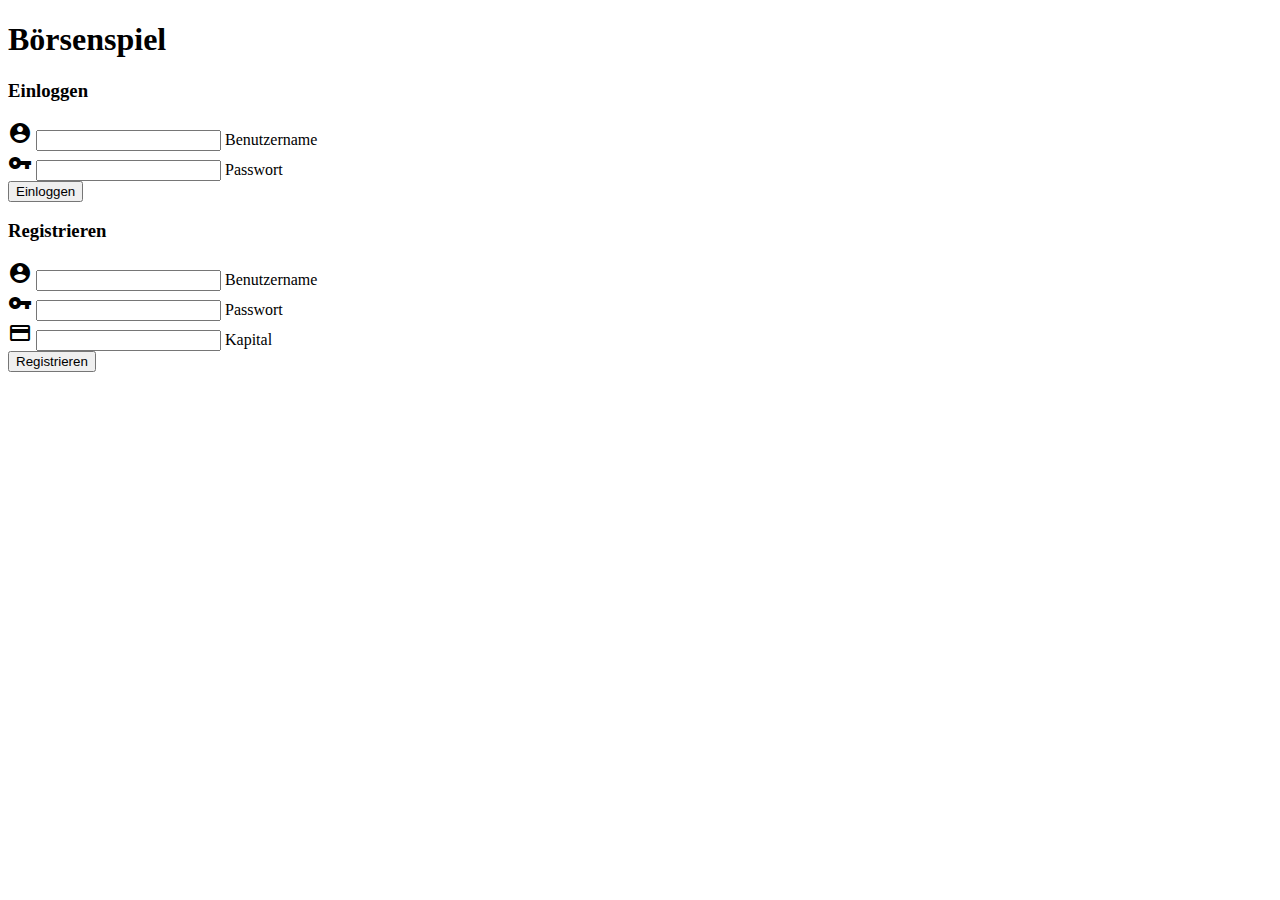
<file: target/classes/templates/index.html>
<!DOCTYPE html>
<html xmlns:th="http://www.thymeleaf.org">
<head>
    <link th:href="@{/css/materialize.min.css}" rel="stylesheet"/>
    <script src="https://ajax.googleapis.com/ajax/libs/jquery/2.1.3/jquery.min.js"></script>
    <link th:href="@{/css/own.css}" rel="stylesheet"/>
    <script th:src="@{/js/handlers.js}" rel="script"></script>
    <link href="https://fonts.googleapis.com/icon?family=Material+Icons" rel="stylesheet"/>
    <script th:src="@{/js/materialize.min.js}"></script>
    <meta charset="UTF-8"/>
    <title>Börsenspiel</title>
</head>
<body>
<div class="container">
<div class="row">


    </div>
    <div class="col s6">
        <h1>Börsenspiel</h1>

        <div class="card-panel red lighten-4">
            <h3>Einloggen</h3>

            <form id="login" action="/login" method="post">
                <div class="input-field">
                    <i class="material-icons prefix">account_circle</i>

                    <input id="ben" type="text" class="validate" name="benutzername"/>
                    <label for="ben">Benutzername</label>
                </div>


                <div class="input-field">
                    <i class="material-icons prefix">vpn_key</i>
                    <input id="pass" type="password" class="validate" name="password"/>
                    <label for="pass">Passwort</label>
                </div>
            </form>
            <button type="submit" class="waves-effect waves-light btn red" form="login" value="submit">Einloggen
            </button>
        </div>

        <div class="card-panel blue darken-3">
            <h3>Registrieren</h3>

            <form id="register" action="/register" method="post">
                <div class="input-field">
                    <i class="material-icons prefix">account_circle</i>
                    <input id="user" type="text" name="benutzername"/>
                    <label for="user">Benutzername</label>
                </div>
                <div class="input-field">
                    <i class="material-icons prefix">vpn_key</i>
                    <input id="pas" type="password" name="password"/>
                    <label for="pas">Passwort</label>
                </div>
                <div class="input-field">
                    <i class="material-icons prefix">payment</i>
                    <input id="kap" type="number" name="kapital"/>
                    <label for="kap">Kapital</label>
                </div>
            </form>
            <button class="waves-effect waves-light btn blue" type="submit" form="register" value="submit">
                Registrieren
            </button>
        </div>
    </div>

</div>
<script>
    $(document).ready(function () {
        $('input#input_text, textarea#textarea1').characterCounter();
    });

</script>

</body>
</html>
</file>
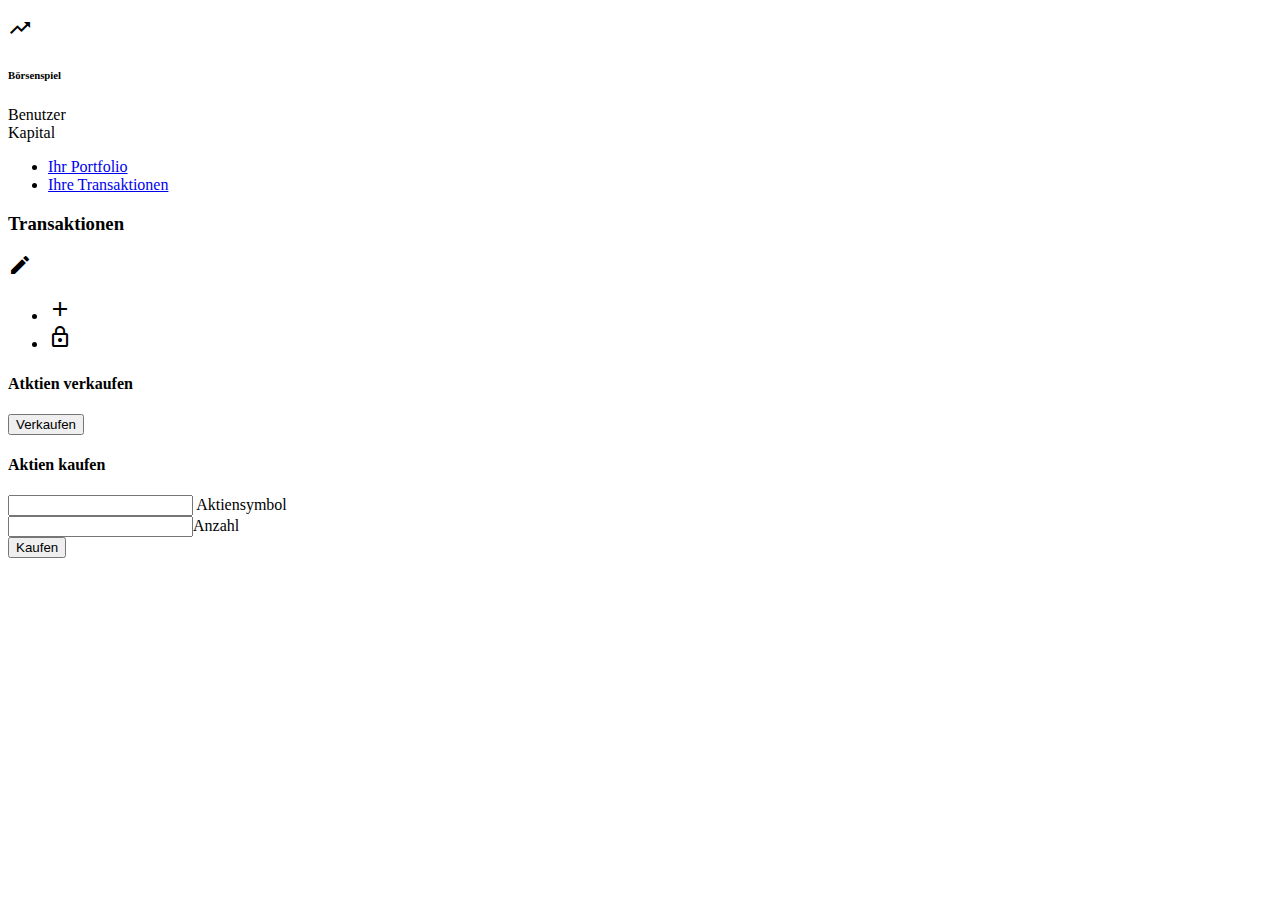
<file: target/classes/templates/portfolio.html>
<!DOCTYPE html>
<html xmlns:th="http://www.thymeleaf.org">
<head>
    <script th:src="@{/js/handlers.js}"></script>
    <script src="https://ajax.googleapis.com/ajax/libs/jquery/2.1.3/jquery.min.js"></script>

    <link th:href="@{/css/materialize.min.css}" rel="stylesheet"/>
    <link th:href="@{/css/own.css}" rel="stylesheet"/>
    <script th:src="@{/js/materialize.min.js}"></script>
    <script th:src="@{/js/jquery.form.js}"></script>
    <link href="https://fonts.googleapis.com/icon?family=Material+Icons" rel="stylesheet"/>
    <meta charset="UTF-8"/>
    <title>Börsenspiel</title>
</head>
<body>

<div class="z-depth-2" id="header">

    <div class="row">
        <div id="borse" class="col s2 red lighten-3 flow text">
            <p id="borsetitel"><i class="tiny material-icons">trending_up</i> <h6 id="titel">Börsenspiel</h6> </p>
        </div>
        <div class="col s1">
            Benutzer
            <div th:text="${session.benutzer}"></div>

        </div>
        <div class="col s1">
            Kapital
            <div th:text="${session.money}"></div>
        </div>
        <div class="col s8">
            <ul class="tabs">
                <li class="tab col s3 "><a class="active" href="#portfolioTabelle">Ihr Portfolio</a></li>
                <li class="tab col s3 "><a href="#transaction">Ihre Transaktionen</a></li>

            </ul>
        </div>
    </div>
</div>

<div class="container" id="all">

    <div class="row">

        <div id="portfolioTabelle" class="col s12  z-depth-2">

        </div>
        <div id="transaction" class="col s12  z-depth-2">
            <h3>Transaktionen</h3>
            <table id="transaktionenTabelle"></table>
        </div>

    </div>

</div>

<div class="fixed-action-btn horizontal click-to-toggle" style="bottom: 45px; right: 24px;">
    <a class="btn-floating btn-large red">
        <i class="large material-icons">mode_edit</i>
    </a>
    <ul>
        <li><a onclick="$('#kaufModal').openModal()" class="btn-floating red"><i class="tiny material-icons">add</i></a>
        </li>
        <li><a onclick="logout()" class="btn-floating red lighten-3"><i class="tiny material-icons">lock_outline</i></a>
        </li>
    </ul>
</div>

<div id="show"></div>

<!--  Start des Modals -->
<div id="Modal" class="modal">
    <div class="modal-content">
        <h4 id="titelModal">Atktien verkaufen</h4>


        <form id='verkaufen' action='/updatePortfolio' method='get'>
        </form>
    </div>
    <div class="modal-footer">

        <button type="submit" form="verkaufen" class="waves-effect waves-light btn red">Verkaufen</button>
    </div>
</div>

<div id="kaufModal" class="modal">
    <div class="modal-content">
        <h4 id="kaufTitel">Aktien kaufen</h4>

        <form id="kaufen" action="/updatePortfolio">
            <div class="input-field">
            <input id="namei" type="text" title="Aktienname" name="aktienname" value=""/>
                <label for="namei">Aktiensymbol</label>
            </div>
            <div class="input-field">
            <input id="zahli" type="number" title="Anzahl" name="anzahl" value=""/><label for="zahli">Anzahl</label>
            </div>
            <input type="hidden" name="id" value="0"/>
            <input type="hidden" name="typ" value="KAUFEN"/>

        </form>

    </div>
    <div class="modal-footer">
        <button class="waves-effect waves-light btn red" onclick="$('#kaufModal').closeModal()" type="submit"
                form="kaufen">Kaufen
        </button>

    </div>
</div>

<script> $(document).ready(function () {
    // the "href" attribute of .modal-trigger must specify the modal ID that wants to be triggered
    $('.Modal').leanModal();
});
$(document).ready(function () {
    // the "href" attribute of .modal-trigger must specify the modal ID that wants to be triggered
    $('.kaufModal').leanModal();

});

$("#kaufen").ajaxForm({
    url: '/updatePortfolio', type: 'post', success: function (result) {
        if (result == "Diese Aktien gibt es nicht") {


        } else if (result == "Sie haben zu wenig Geld") {

        } else {
            saveInput();
            savePositiveTransaktion();
            show(result, reload());
        }


    }

});

$("#verkaufen").ajaxForm({
    url: '/updatePortfolio', type: 'post', success: function (result) {

        $('#Modal').closeModal()
        saveAnzahl()
        saveTransaktion();
        show(result, reload());


    }
});
function reload() {
    window.location.href = "/userui";

}
function show(showings, callback) {
    document.getElementById("show").innerHTML = showings;
    callback();
}

$(document).ready(function () {
    $('input#input_text, textarea#textarea1').characterCounter();
});


portfolio();
</script>

</body>
</html>
</file>
